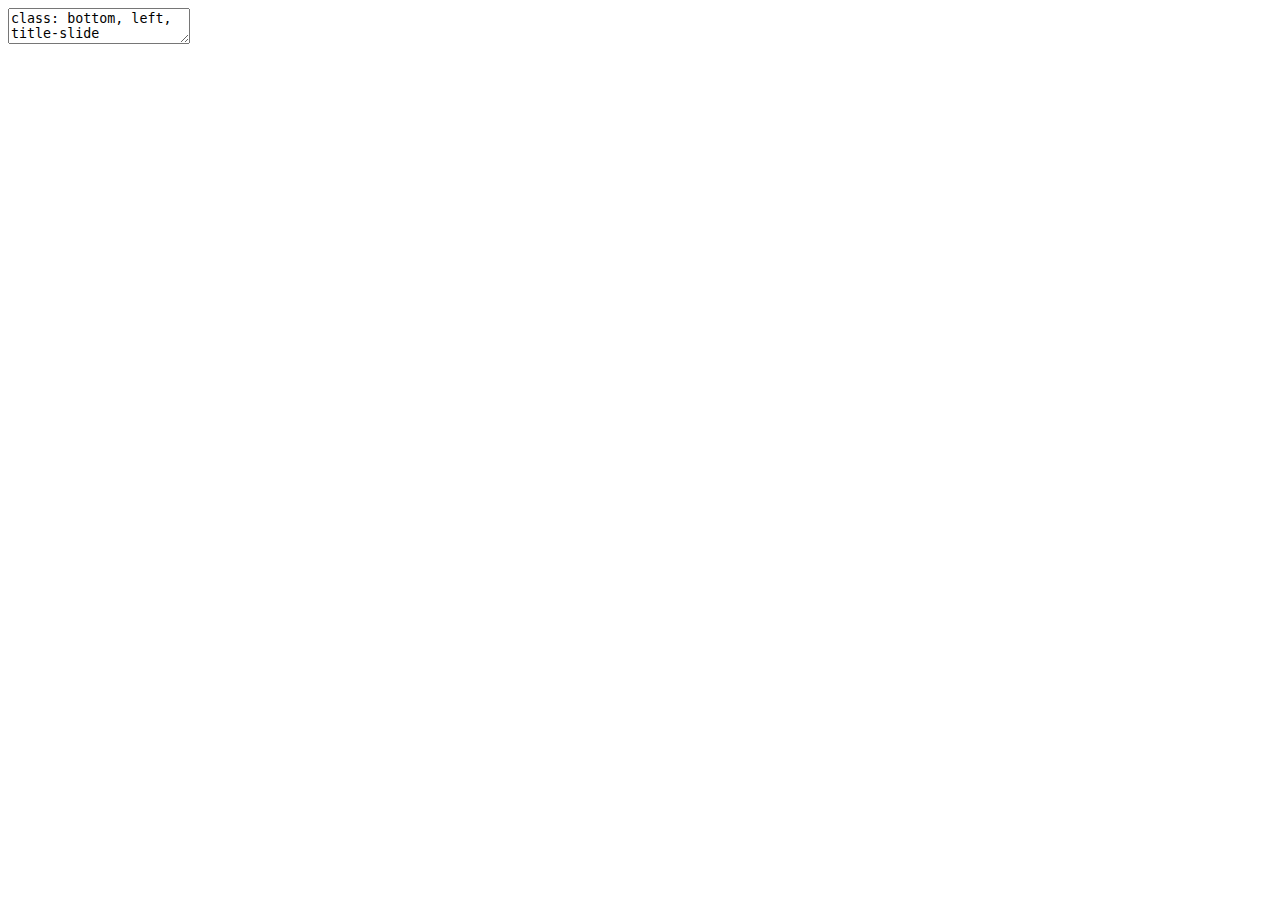
<file: docs/index.html>
<!DOCTYPE html>
<html lang="" xml:lang="">
  <head>
    <title>A {xaringan} template for ASCoR presentations</title>
    <meta charset="utf-8" />
    <meta name="author" content="Fabio Votta" />
    <meta name="date" content="2021-03-19" />
    <script src="libs/header-attrs-2.6/header-attrs.js"></script>
    <link href="libs/remark-css-0.0.1/default.css" rel="stylesheet" />
    <link rel="stylesheet" href="ascor.css" type="text/css" />
  </head>
  <body>
    <textarea id="source">
class: bottom, left, title-slide

# A {xaringan} template for ASCoR presentations
## s u b t i t l e
### Fabio Votta
### 2021-03-19

---


layout: true
    
&lt;div class="logo"&gt;&lt;/div&gt; 





---

class:  middle, center

## Installing `ascorthemes`


You can install `ascorthemes` from GitHub with:

``` r
devtools::install_github("favstats/ascorthemes")
```

Be sure to visit the GitHub repo and leave an issue if you encounter a problem or have any suggestions:

https://github.com/favstats/ascorthemes

---


# Heading 1

You can use several heading levels

## Heading 2

This is text under a second level heading. And some **bold** and  _italics_ text.

### Heading 3

It's also easy to add `\(\LaTeX\)` code
$$x^n + y^n = z^n $$

Three dashes make a new slide


---


## Add some R code


```r
summary(mtcars)
```

```
##       mpg             cyl             disp             hp       
##  Min.   :10.40   Min.   :4.000   Min.   : 71.1   Min.   : 52.0  
##  1st Qu.:15.43   1st Qu.:4.000   1st Qu.:120.8   1st Qu.: 96.5  
##  Median :19.20   Median :6.000   Median :196.3   Median :123.0  
##  Mean   :20.09   Mean   :6.188   Mean   :230.7   Mean   :146.7  
##  3rd Qu.:22.80   3rd Qu.:8.000   3rd Qu.:326.0   3rd Qu.:180.0  
##  Max.   :33.90   Max.   :8.000   Max.   :472.0   Max.   :335.0  
##       drat             wt             qsec             vs        
##  Min.   :2.760   Min.   :1.513   Min.   :14.50   Min.   :0.0000  
##  1st Qu.:3.080   1st Qu.:2.581   1st Qu.:16.89   1st Qu.:0.0000  
##  Median :3.695   Median :3.325   Median :17.71   Median :0.0000  
##  Mean   :3.597   Mean   :3.217   Mean   :17.85   Mean   :0.4375  
##  3rd Qu.:3.920   3rd Qu.:3.610   3rd Qu.:18.90   3rd Qu.:1.0000  
##  Max.   :4.930   Max.   :5.424   Max.   :22.90   Max.   :1.0000  
##        am              gear            carb      
##  Min.   :0.0000   Min.   :3.000   Min.   :1.000  
##  1st Qu.:0.0000   1st Qu.:3.000   1st Qu.:2.000  
##  Median :0.0000   Median :4.000   Median :2.000  
##  Mean   :0.4062   Mean   :3.688   Mean   :2.812  
##  3rd Qu.:1.0000   3rd Qu.:4.000   3rd Qu.:4.000  
##  Max.   :1.0000   Max.   :5.000   Max.   :8.000
```

---

## Add cool gifs to your slides!


![](https://s4.gifyu.com/images/ezgif-4-d64ba87b438c.gif)

---

## Create two columns

.pull-left[

This text goes in the left column.

![](https://s4.gifyu.com/images/ezgif-4-d64ba87b438c.gif)

]

.pull-right[

This text goes in the right column.

![](https://s4.gifyu.com/images/ezgif-4-d64ba87b438c.gif)


]



---

class: middle, center

# You can also create *special* slides


For example:

`class: white`

gives you a white background rather than a babyblue one. 

This comes in handy for graphs (with white backgrounds).

---

class: white

### add `class: white`






```r
ggplot(diamonds, aes(x = carat, y = price, color = clarity)) +
  geom_point() +
  theme_minimal() 
```

&lt;img src="index_files/figure-html/unnamed-chunk-3-1.png" width="720" /&gt;


---

class: black, middle

# a black slide with middle centering

using `class: black`


---

class: black

# Heading 1

## Heading 2

### Heading 3

---

layout: false
class: title-slide

&lt;br&gt;

## You can also load in the title slide again

adding `layout: false` cancels the logo for all slides following it

---

layout: true
&lt;div class="logo"&gt;&lt;/div&gt; 

&lt;!-- Re-add logo by adding a blank slide with this content --&gt;
---

But it can be re-added  using a slide with 

```bash
layout: true
&lt;div class="logo"&gt;&lt;/div&gt; 
```

at the top.

---

# Hope you find this useful!


.pull-left[

![](https://media.tenor.com/images/abf1057f2d6774fa38997e8987f18949/tenor.gif)
![](https://media.tenor.com/images/abf1057f2d6774fa38997e8987f18949/tenor.gif)

![](https://media.tenor.com/images/abf1057f2d6774fa38997e8987f18949/tenor.gif)
![](https://media.tenor.com/images/abf1057f2d6774fa38997e8987f18949/tenor.gif)

![](https://media.tenor.com/images/abf1057f2d6774fa38997e8987f18949/tenor.gif)
![](https://media.tenor.com/images/abf1057f2d6774fa38997e8987f18949/tenor.gif)


]

.pull-right[

![](https://media.tenor.com/images/abf1057f2d6774fa38997e8987f18949/tenor.gif)
![](https://media.tenor.com/images/abf1057f2d6774fa38997e8987f18949/tenor.gif)

![](https://media.tenor.com/images/abf1057f2d6774fa38997e8987f18949/tenor.gif)
![](https://media.tenor.com/images/abf1057f2d6774fa38997e8987f18949/tenor.gif)

![](https://media.tenor.com/images/abf1057f2d6774fa38997e8987f18949/tenor.gif)
![](https://media.tenor.com/images/abf1057f2d6774fa38997e8987f18949/tenor.gif)


]



    </textarea>
<style data-target="print-only">@media screen {.remark-slide-container{display:block;}.remark-slide-scaler{box-shadow:none;}}</style>
<script src="https://remarkjs.com/downloads/remark-latest.min.js"></script>
<script>var slideshow = remark.create({
"highlightStyle": "github",
"highlightLines": true,
"countIncrementalSlides": false,
"slideNumberFormat": "%current%",
"ratio": "16:9"
});
if (window.HTMLWidgets) slideshow.on('afterShowSlide', function (slide) {
  window.dispatchEvent(new Event('resize'));
});
(function(d) {
  var s = d.createElement("style"), r = d.querySelector(".remark-slide-scaler");
  if (!r) return;
  s.type = "text/css"; s.innerHTML = "@page {size: " + r.style.width + " " + r.style.height +"; }";
  d.head.appendChild(s);
})(document);

(function(d) {
  var el = d.getElementsByClassName("remark-slides-area");
  if (!el) return;
  var slide, slides = slideshow.getSlides(), els = el[0].children;
  for (var i = 1; i < slides.length; i++) {
    slide = slides[i];
    if (slide.properties.continued === "true" || slide.properties.count === "false") {
      els[i - 1].className += ' has-continuation';
    }
  }
  var s = d.createElement("style");
  s.type = "text/css"; s.innerHTML = "@media print { .has-continuation { display: none; } }";
  d.head.appendChild(s);
})(document);
// delete the temporary CSS (for displaying all slides initially) when the user
// starts to view slides
(function() {
  var deleted = false;
  slideshow.on('beforeShowSlide', function(slide) {
    if (deleted) return;
    var sheets = document.styleSheets, node;
    for (var i = 0; i < sheets.length; i++) {
      node = sheets[i].ownerNode;
      if (node.dataset["target"] !== "print-only") continue;
      node.parentNode.removeChild(node);
    }
    deleted = true;
  });
})();
(function() {
  "use strict"
  // Replace <script> tags in slides area to make them executable
  var scripts = document.querySelectorAll(
    '.remark-slides-area .remark-slide-container script'
  );
  if (!scripts.length) return;
  for (var i = 0; i < scripts.length; i++) {
    var s = document.createElement('script');
    var code = document.createTextNode(scripts[i].textContent);
    s.appendChild(code);
    var scriptAttrs = scripts[i].attributes;
    for (var j = 0; j < scriptAttrs.length; j++) {
      s.setAttribute(scriptAttrs[j].name, scriptAttrs[j].value);
    }
    scripts[i].parentElement.replaceChild(s, scripts[i]);
  }
})();
(function() {
  var links = document.getElementsByTagName('a');
  for (var i = 0; i < links.length; i++) {
    if (/^(https?:)?\/\//.test(links[i].getAttribute('href'))) {
      links[i].target = '_blank';
    }
  }
})();
// adds .remark-code-has-line-highlighted class to <pre> parent elements
// of code chunks containing highlighted lines with class .remark-code-line-highlighted
(function(d) {
  const hlines = d.querySelectorAll('.remark-code-line-highlighted');
  const preParents = [];
  const findPreParent = function(line, p = 0) {
    if (p > 1) return null; // traverse up no further than grandparent
    const el = line.parentElement;
    return el.tagName === "PRE" ? el : findPreParent(el, ++p);
  };

  for (let line of hlines) {
    let pre = findPreParent(line);
    if (pre && !preParents.includes(pre)) preParents.push(pre);
  }
  preParents.forEach(p => p.classList.add("remark-code-has-line-highlighted"));
})(document);</script>

<script>
slideshow._releaseMath = function(el) {
  var i, text, code, codes = el.getElementsByTagName('code');
  for (i = 0; i < codes.length;) {
    code = codes[i];
    if (code.parentNode.tagName !== 'PRE' && code.childElementCount === 0) {
      text = code.textContent;
      if (/^\\\((.|\s)+\\\)$/.test(text) || /^\\\[(.|\s)+\\\]$/.test(text) ||
          /^\$\$(.|\s)+\$\$$/.test(text) ||
          /^\\begin\{([^}]+)\}(.|\s)+\\end\{[^}]+\}$/.test(text)) {
        code.outerHTML = code.innerHTML;  // remove <code></code>
        continue;
      }
    }
    i++;
  }
};
slideshow._releaseMath(document);
</script>
<!-- dynamically load mathjax for compatibility with self-contained -->
<script>
(function () {
  var script = document.createElement('script');
  script.type = 'text/javascript';
  script.src  = 'https://mathjax.rstudio.com/latest/MathJax.js?config=TeX-MML-AM_CHTML';
  if (location.protocol !== 'file:' && /^https?:/.test(script.src))
    script.src  = script.src.replace(/^https?:/, '');
  document.getElementsByTagName('head')[0].appendChild(script);
})();
</script>
  </body>
</html>
</file>
<file: docs/libs/remark-css-0.0.1/default.css>
a, a > code {
  color: rgb(249, 38, 114);
  text-decoration: none;
}
.footnote {
  position: absolute;
  bottom: 3em;
  padding-right: 4em;
  font-size: 90%;
}
.remark-code-line-highlighted     { background-color: #ffff88; }

.inverse {
  background-color: #272822;
  color: #d6d6d6;
  text-shadow: 0 0 20px #333;
}
.inverse h1, .inverse h2, .inverse h3 {
  color: #f3f3f3;
}
/* Two-column layout */
.left-column {
  color: #777;
  width: 20%;
  height: 92%;
  float: left;
}
.left-column h2:last-of-type, .left-column h3:last-child {
  color: #000;
}
.right-column {
  width: 75%;
  float: right;
  padding-top: 1em;
}
.pull-left {
  float: left;
  width: 47%;
}
.pull-right {
  float: right;
  width: 47%;
}
.pull-right ~ * {
  clear: both;
}
img, video, iframe {
  max-width: 100%;
}
blockquote {
  border-left: solid 5px lightgray;
  padding-left: 1em;
}
.remark-slide table {
  margin: auto;
  border-top: 1px solid #666;
  border-bottom: 1px solid #666;
}
.remark-slide table thead th { border-bottom: 1px solid #ddd; }
th, td { padding: 5px; }
.remark-slide thead, .remark-slide tfoot, .remark-slide tr:nth-child(even) { background: #eee }

@page { margin: 0; }
@media print {
  .remark-slide-scaler {
    width: 100% !important;
    height: 100% !important;
    transform: scale(1) !important;
    top: 0 !important;
    left: 0 !important;
  }
}
</file>
<file: docs/ascor.css>
/**************/
/**** text ****/
/**************/
body { font-family: Verdana, Helvetica, sans-serif;}

h1, h2, h3 {
  font-family: Verdana, Serif;
  font-weight: normal;
  text-shadow: none;
}

h1 {
  color: #fff;
  font-size: 2em;
}

h2, h3 {
  color: #e22;
}

p,  a,  code {
  font-size: 1.0em;
  color: #000;
}

ul, li {
  font-size: 1em;
  color: #000;
}

a, a > code {
  color: #FF0000;
}

ul li::marker {
  color: #ff0000; !important
}


/**********/
/* remark */
/**********/
.remark-code-line-highlighted {
  background-color: #FF000060;
}

.remark-slide-content {
  border-top:    20px solid white;
  border-left:  20px solid white;
  border-bottom: 20px solid white;
  background-color: #eff;
}

.remark-slide-content > h1 {
  color: #e22;
}

.remark-slide-number {
  font-size: 14pt;
  margin-right: 10px;
  margin-bottom: 14px;
}

.middle {
  border: none;
}

.no-border {
  border: none; !important
}


/***************/
/* title slide */
/***************/

.title-slide {
  background-color: #eff ;
  padding: 30px ;
  background-origin: padding-box;
  background-size: 100%, 100%;
  background-position: 100% 0%, left;
  background-image:  url("ascor_header.png");
  border: 20px solid white ;
}

.title-slide h1,
.title-slide h2,
.title-slide h3{
  border: none;
  color: #e22;
  text-shadow: none;
}


.title-slide .remark-slide-number {
  display: none;
}

/***************/
/***** red *****/
/***************/
.red {
  border-color: #e22;
  text-shadow: none;
}

.red h1 {
  color: #fff;
}

.middle.red,
.red.middle {
  background-color: #e22;
}

.middle.red h1,
.red.middle h1,
.middle.red h2,
.red.middle h2,
.middle.red h3,
.red.middle h3,
.red.middle p {
  color: #fff;
}

.red  h1,
.red  h2,
.red  h3{
  border: none;
  color: #000;
  text-shadow: none;
}

.red.middle ul > li::marker ,
.middle.red ul > li::marker {
  color: #fff;
}

/***************/
/**** black ****/
/***************/
.black {
  background-color: #000;
  border-color: #fff;
  text-shadow: none;
  color: #fff;
}


.black  h1,
.black  h2,
.black  h3{
  border: none;
  color: #fff;
  text-shadow: none;
}

.black p,
.black a,
.black code {
  font-size: 1em;
  color: #fff;
}


.black ul,
.black li {
  font-size: 1em;
  color: #fff;
}



ul li::marker {
  color: #ff0000; !important
}

/***************/
/**** white ****/
/***************/

.white {
  background-color: #fff;
  border-color: #fff;
  text-shadow: none;
  color: #000;
}




/************************/
/* Logo on the side div */
/************************/
div.logo {
    position: fixed;
    left: 69%;
    bottom: 45%;
    height: 2.5em;
    width: calc(100% * .55); /* fix sidebar height */
    padding: 0.5em;
    opacity: 0.7;
    background-color: #fff;
    background-position: right;
    background-origin: content-box;
    background-repeat: no-repeat;
    background-size: contain;
    background-image: url("ascor_side.png"),
    linear-gradient(70deg, #fff, #ffffff00 30%);
    transform: rotate(-90deg);
}
</file>
